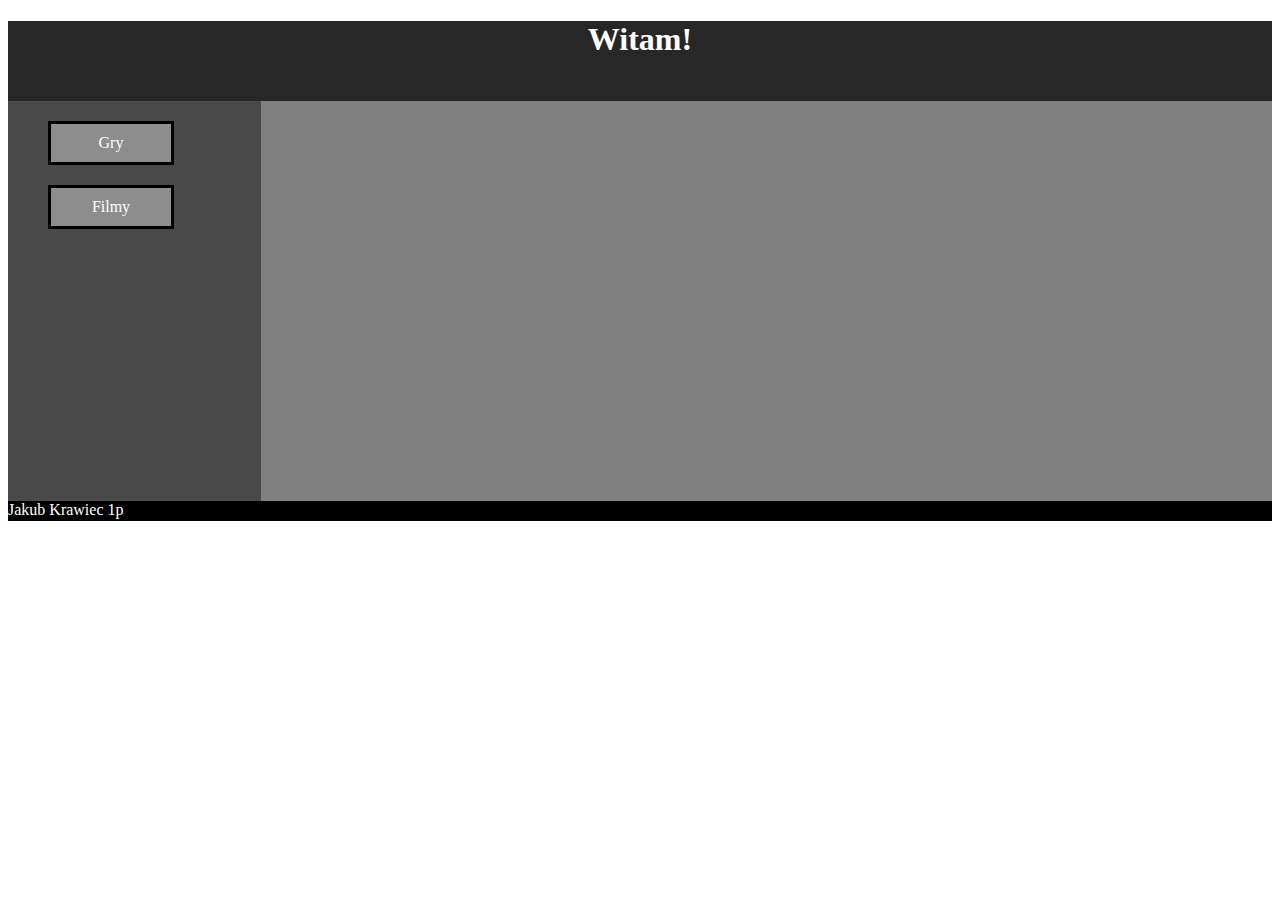
<file: index.html>
<!DOCTYPE html>
<html lang="PL-pl">
<head>
    <meta charset="UTF-8">
    <meta name="viewport" content="width=device-width, initial-scale=1.0">
    <title>Moje zainteresowania</title>
    <link rel="stylesheet" href="style.css">
</head>
<body>
  <div id="baner">
    <h1>Witam!</h1>
  </div>
  <div id="menu">
    <ul>
        <li><a href="gry.html">Gry</a></li>
        <li><a href="filmy.html">Filmy</a></li>
    </ul>
  </div>
  <div id="p_srodkowy">

  </div> 
  <div id="stopka">
    Jakub Krawiec 1p
  </div> 
</body>
</html>
</file>
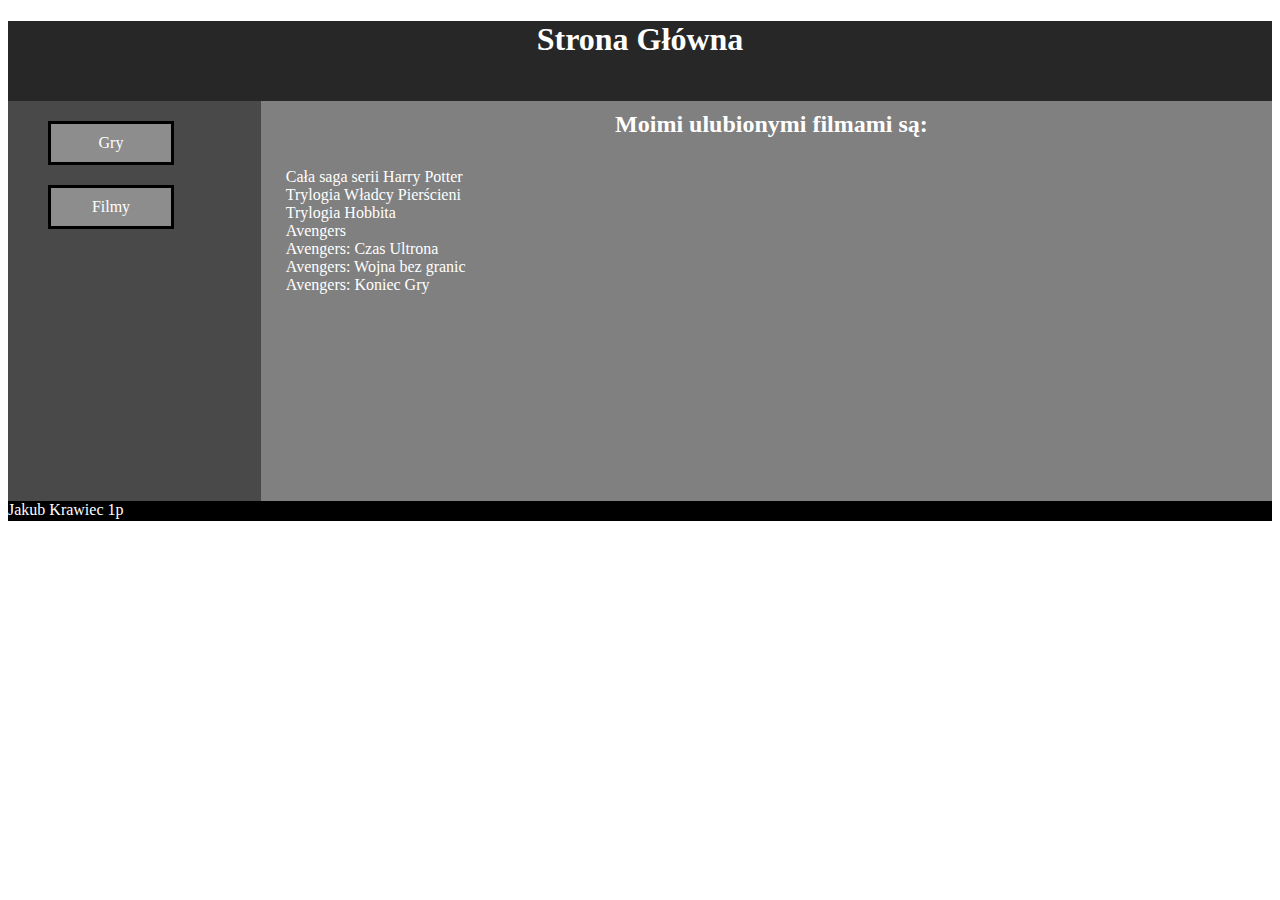
<file: filmy.html>
<!DOCTYPE html>
<html lang="PL-pl">
<head>
    <meta charset="UTF-8">
    <meta name="viewport" content="width=device-width, initial-scale=1.0">
    <title>Filmy</title>
    <link rel="stylesheet" href="style.css">
</head>
<body>
  <div id="baner">
    <h1><a href="index.html">Strona Główna</a></h1>
  </div>
  <div id="menu">
    <ul>
        <li><a href="gry.html">Gry</a></li>
        <li><a href="filmy.html">Filmy</a></li>
    </ul>
  </div>
  <div id="p_srodkowy">
    <h2>Moimi ulubionymi filmami są: </h2>
    <p>
        Cała saga serii Harry Potter<br>
        Trylogia Władcy Pierścieni<br>
        Trylogia Hobbita<br>
        Avengers<br>
        Avengers: Czas Ultrona<br>
        Avengers: Wojna bez granic<br>
        Avengers: Koniec Gry
    </p>
  </div> 
  <div id="stopka">
    Jakub Krawiec 1p
  </div> 
</body>
</html>
</file>
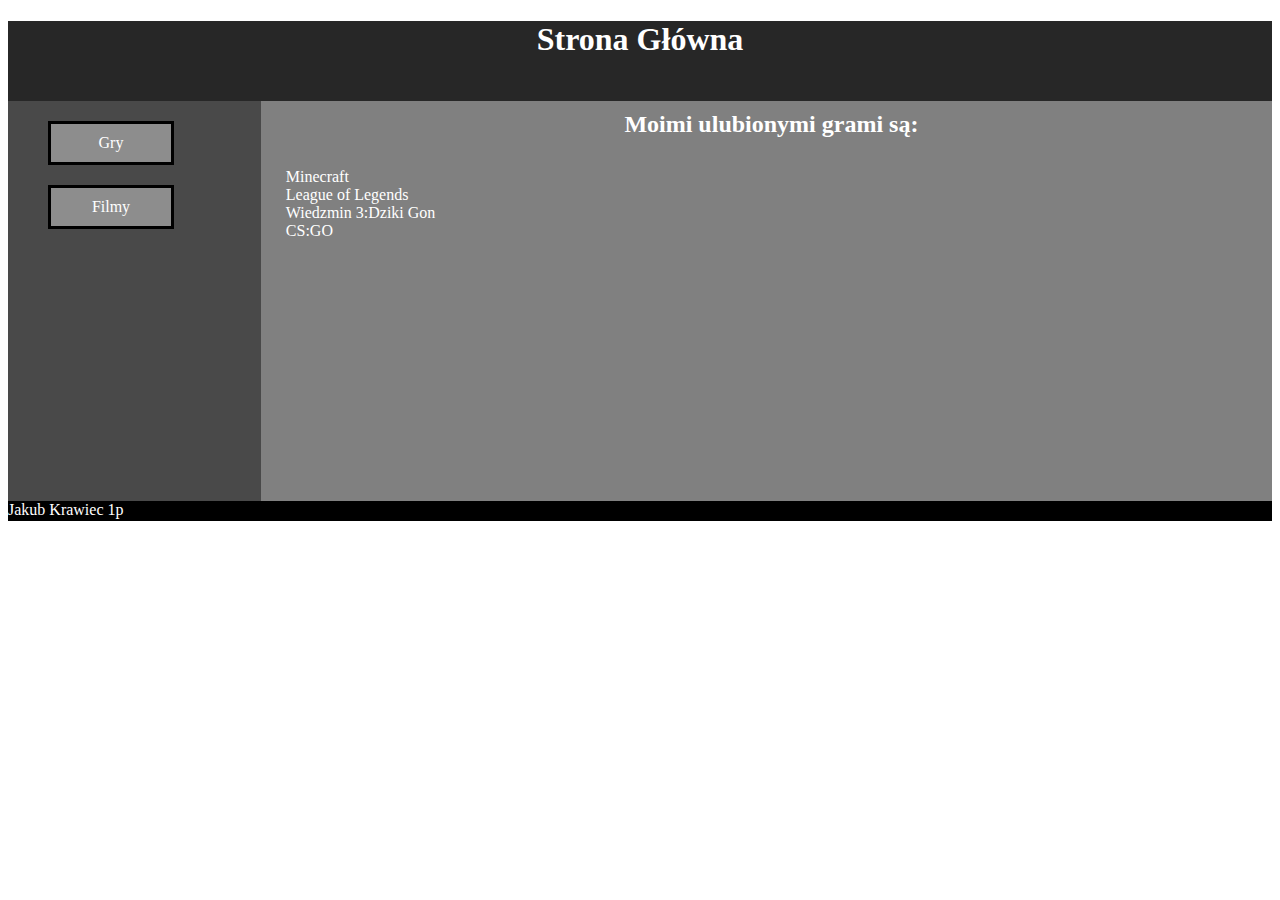
<file: gry.html>
<!DOCTYPE html>
<html lang="PL-pl">
<head>
    <meta charset="UTF-8">
    <meta name="viewport" content="width=device-width, initial-scale=1.0">
    <title>Gry</title>
    <link rel="stylesheet" href="style.css">
</head>
<body>
  <div id="baner">
    <h1><a href="index.html">Strona Główna</a></h1>
  </div>
  <div id="menu">
    <ul>
        <li><a href="gry.html">Gry</a></li>
        <li><a href="filmy.html">Filmy</a></li>
    </ul>
  </div>
  <div id="p_srodkowy">
    <h2>Moimi ulubionymi grami są: </h2>
    <p>
        Minecraft<br>
        League of Legends<br>
        Wiedzmin 3:Dziki Gon<br>
        CS:GO<br>
    </p>
  </div> 
  <div id="stopka">
    Jakub Krawiec 1p
  </div> 
</body>
</html>
</file>
<file: style.css>
#baner{
    background-color: rgb(39, 39, 39);
    height: 80px;
    text-align: center;
    color: white;
}

#menu{
    width: 20%;
    background-color: rgb(73, 73, 73);
    color: white;
    height: 400px;
    float: left;
}

#p_srodkowy{
    width: 80%;
    background-color: gray;
    color: white;
    height: 400px;
    float: right;
}

#p_srodkowy > p{
    margin-left: 15px;
    padding: 10px;
}

#p_srodkowy > h2{
    margin-top: 10px;
    margin-left: 10px;
    text-align: center;
}

#stopka{
    height: 20px;
    background-color: black;
    color: white;
    clear: both;
}

ul{
    list-style: none;
}

li{
    width: 100px;
    background-color: rgb(141, 141, 141);
    padding: 10px;
    margin-top: 20px;
    border: 3px black solid;
    display: block;
    text-align: center;
}

a{
    text-decoration: none;
    color: white;
}

li:hover{
    background-color: rgb(121, 121, 121);
}
</file>
